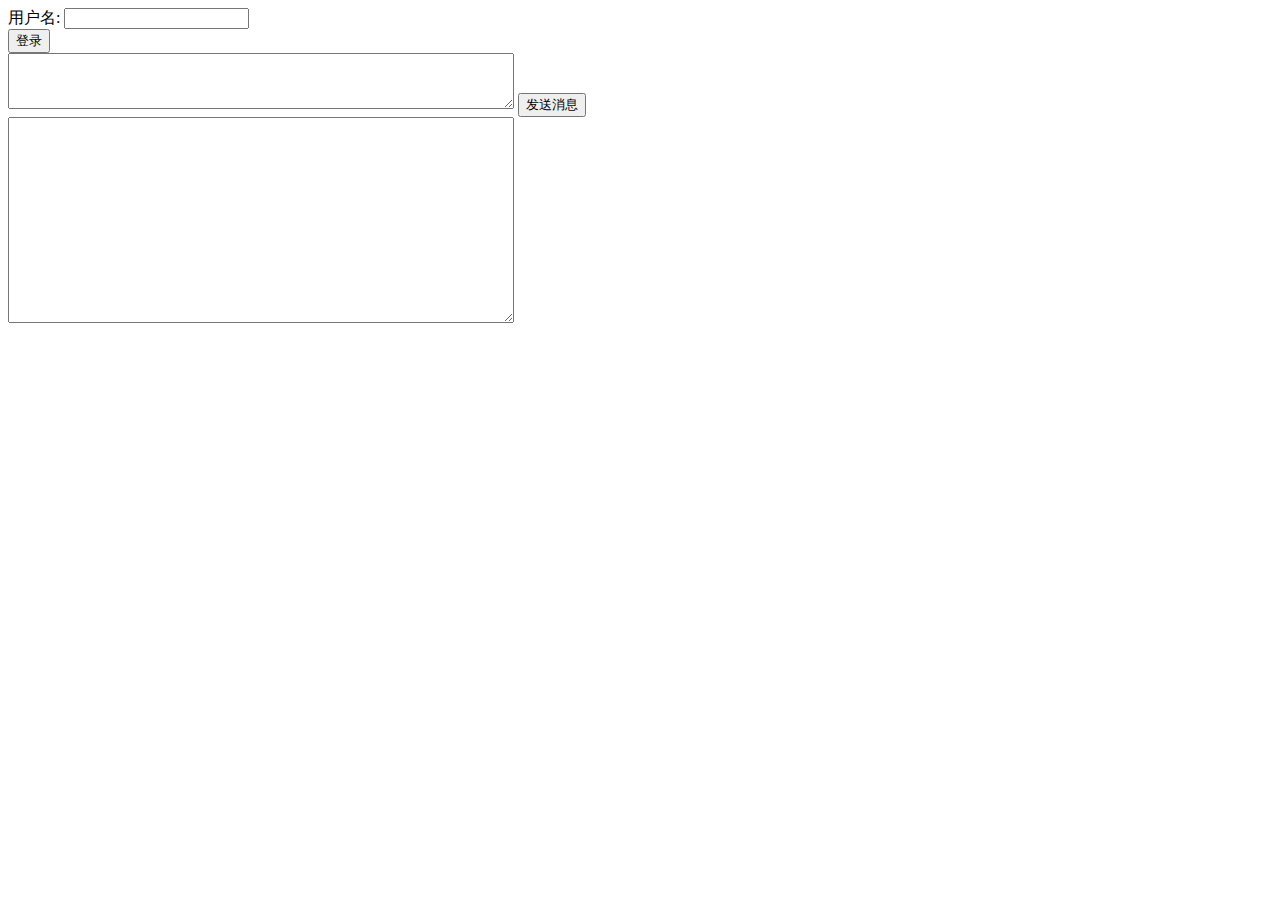
<file: springMvcWebSocket/target/springWeb-1.0-SNAPSHOT/template/chat.html>
<!DOCTYPE html>
<html lang="en">
<head>
    <meta charset="UTF-8">
    <title>ChatRoom</title>
    <script type="text/javascript" src="../js/jquery.min.js"></script>
</head>
<body>
<div id="login">
<form id="loginForm"  >
    用户名: <input name="username">
    <br>
    <input type="button" value="登录" onclick="login()" />
</form>
</div>
<textarea id="msg" placeholder=""  style="width: 500px;height: 50px" ></textarea>
<input type="button" onclick="send()" value="发送消息"  >
<br>
<textarea id="history"   style="width: 500px;height: 200px ; max-lines: 10" >
</textarea>


<script type="text/javascript">
    var socket ;
    //登录过后初始化socket连接
    function initSocket(username) {
        if(typeof(WebSocket) == "undefined") {
            console.log("您的浏览器不支持WebSocket");
        }else {
            console.log("您的浏览器支持WebSocket/websocket");
        }
        //socket连接地址: 注意是ws协议
        socket = new WebSocket("ws://"+location.host+"/web/websocket/chat");
        socket.onopen = function() {
            console.log("Socket 已打开");
        };
        //获得消息事件
        socket.onmessage = function(msg) {
            var history = $("#history").val();
            $("#history").val(history+"\r\n"+msg.data);
            console.log($(msg));
        };
        //关闭事件

        socket.onclose = function() {
            console.log("Socket已关闭");
        };
        //错误事件
        socket.onerror = function() {
            alert("Socket发生了错误");
        }
    }
    //点击按钮发送消息
    function send() {
        console.log("发送消息: "+$("#msg").val());
        socket.send($("#msg").val());
    }
    //登录
    function login() {
        $.ajax({
            url: "/web/websocket/login",
            data: $("#loginForm").serialize(),
            type: "POST",
            success: function (username) {
                if ( username){
                    console.log("登录成功!");
                    $("#login").hide();
                    initSocket(username);
                }
            }
        });
    }
</script>
</body>
</html>
</file>
